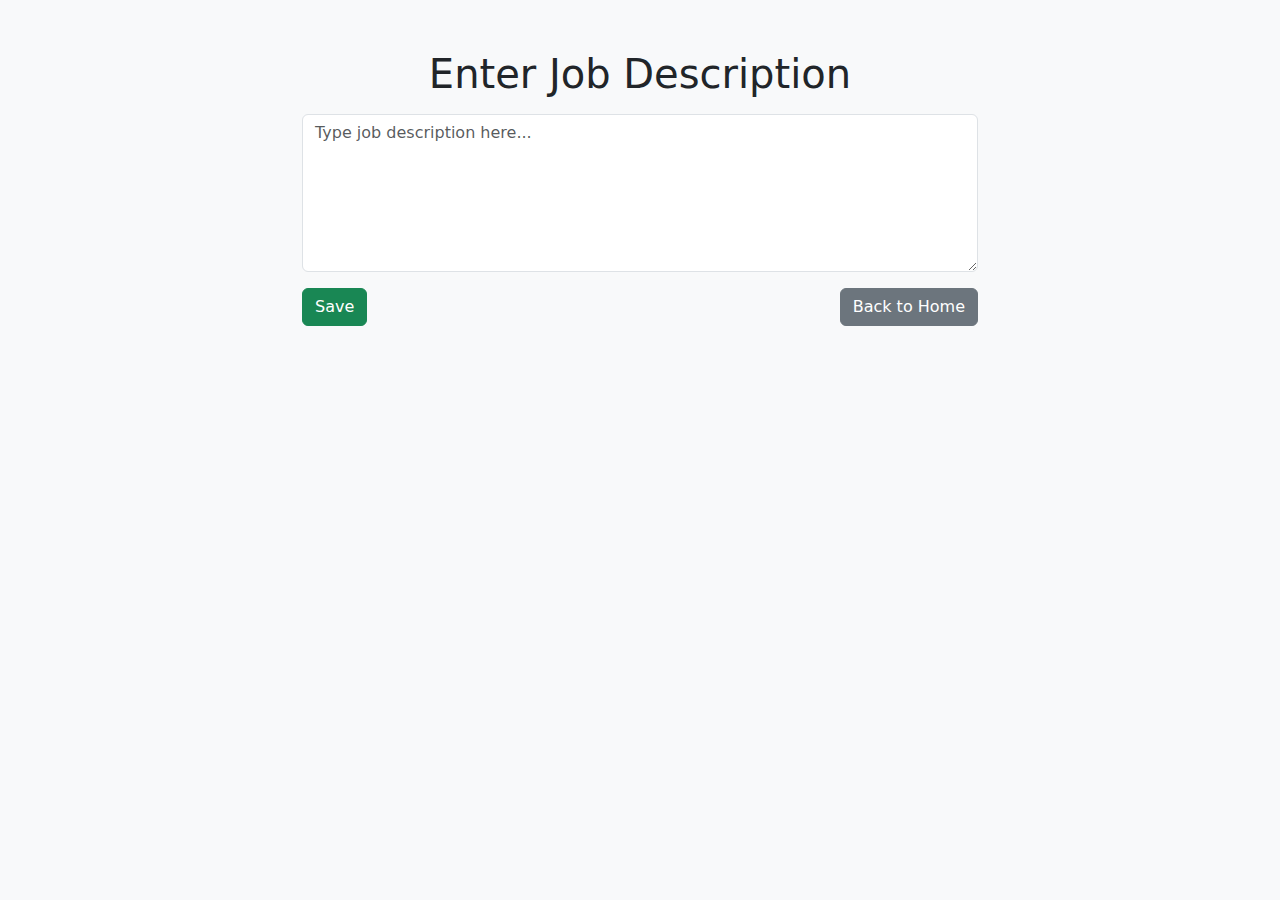
<file: templates/job_description.html>
<!DOCTYPE html>
<html lang="en">
<head>
    <meta charset="UTF-8">
    <meta name="viewport" content="width=device-width, initial-scale=1.0">
    <title>Enter Job Description</title>
    <link href="https://cdn.jsdelivr.net/npm/bootstrap@5.3.0/dist/css/bootstrap.min.css" rel="stylesheet">
    <style>
        body {
            background-color: #f8f9fa;
        }
        .container {
            max-width: 700px;
            margin-top: 50px;
        }
    </style>
</head>
<body>
    <div class="container">
        <h1 class="mt-4 text-center">Enter Job Description</h1>
        
        <textarea id="jobDescriptionInput" class="form-control mt-3" rows="6" placeholder="Type job description here..."></textarea>
        
        <div class="d-flex justify-content-between mt-3">
            <button id="saveJobDescription" class="btn btn-success">Save</button>
            <a href="{{ url_for('home') }}" class="btn btn-secondary">Back to Home</a>

        </div>
    </div>
    <script>
        document.getElementById('saveJobDescription').addEventListener('click', async () => {
            const jobDescription = document.getElementById('jobDescriptionInput').value;
            
            if (!jobDescription.trim()) {
                alert('Please enter a job description');
                return;
            }

            try {
                const response = await fetch('/job_description', {
                    method: 'POST',
                    headers: {
                        'Content-Type': 'application/json',
                    },
                    body: JSON.stringify({ job_description: jobDescription })
                });

                if (!response.ok) {
                    throw new Error('Failed to save job description');
                }

                alert('Job description saved successfully');
                window.location.href = '/view_resumes';
            } catch (error) {
                console.error('Error:', error);
                alert('Failed to save job description');
            }
        });
    </script>
</body>


</html>
</file>
